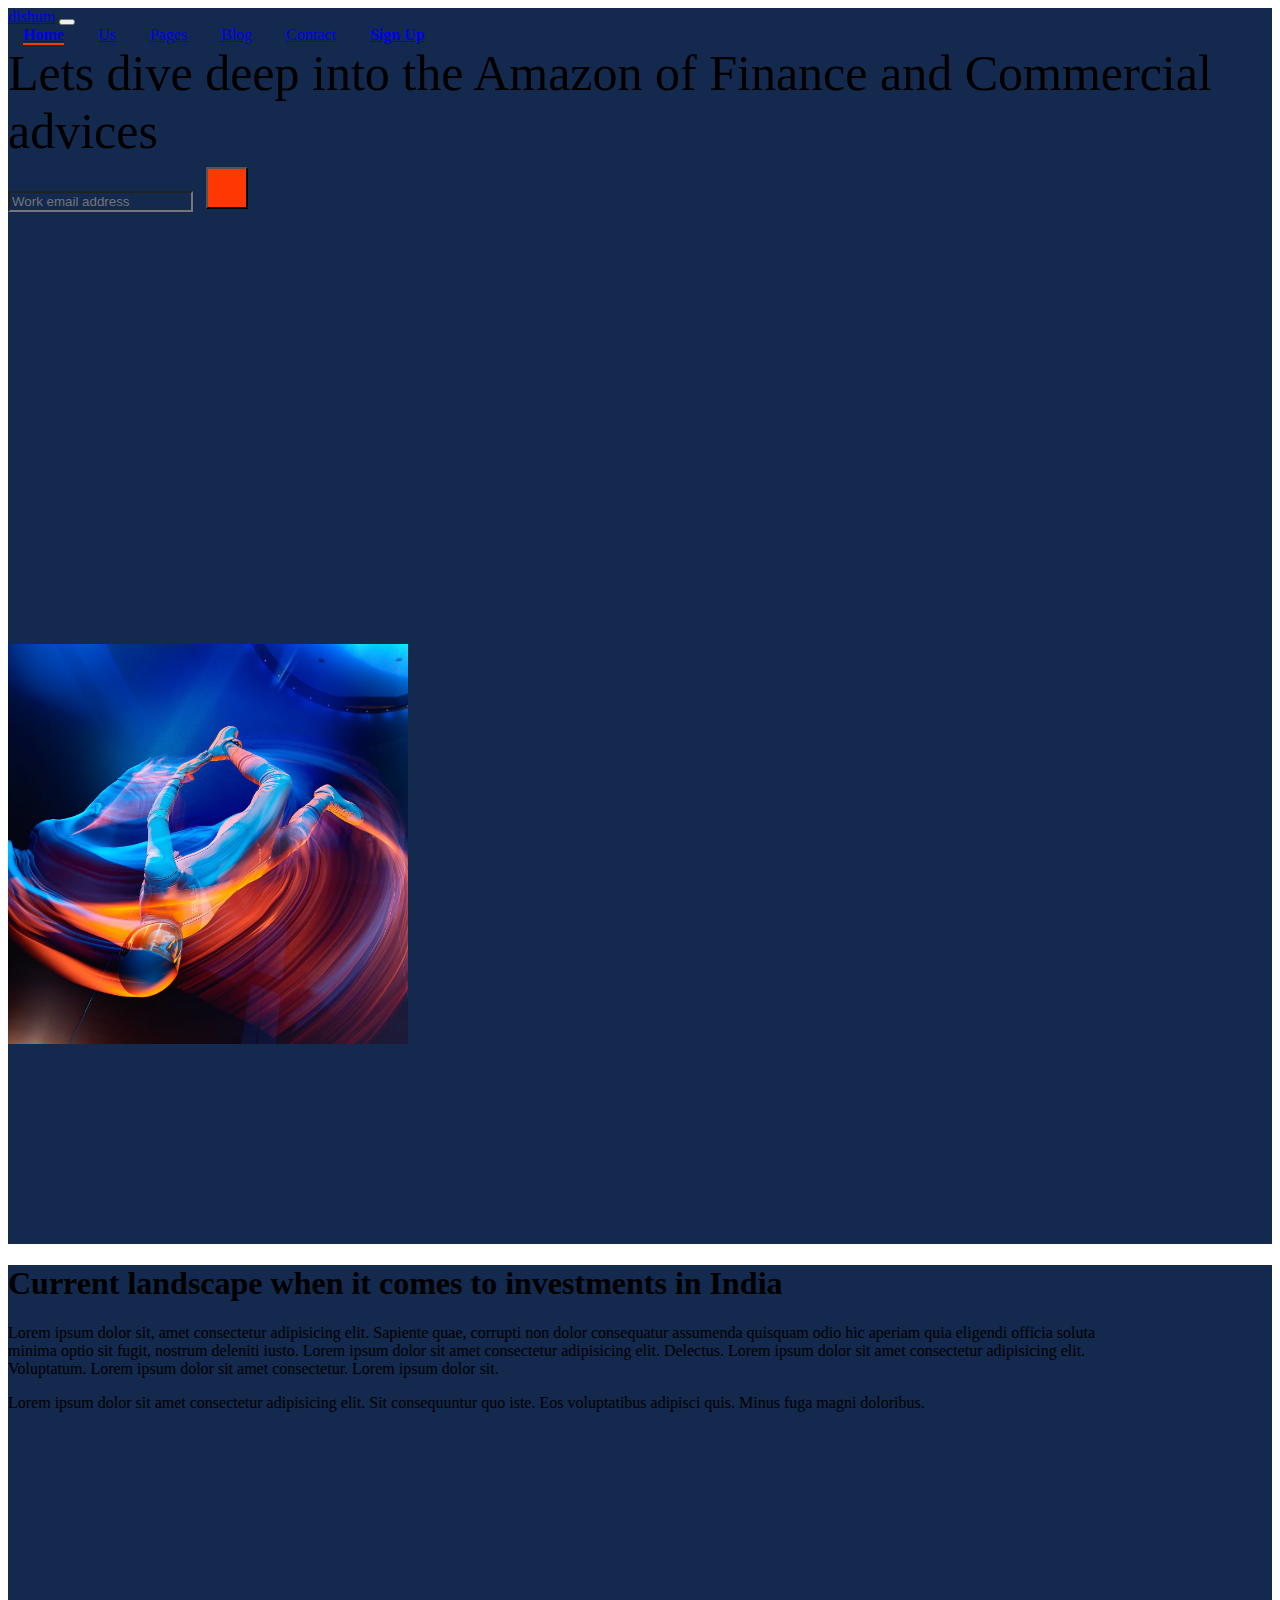
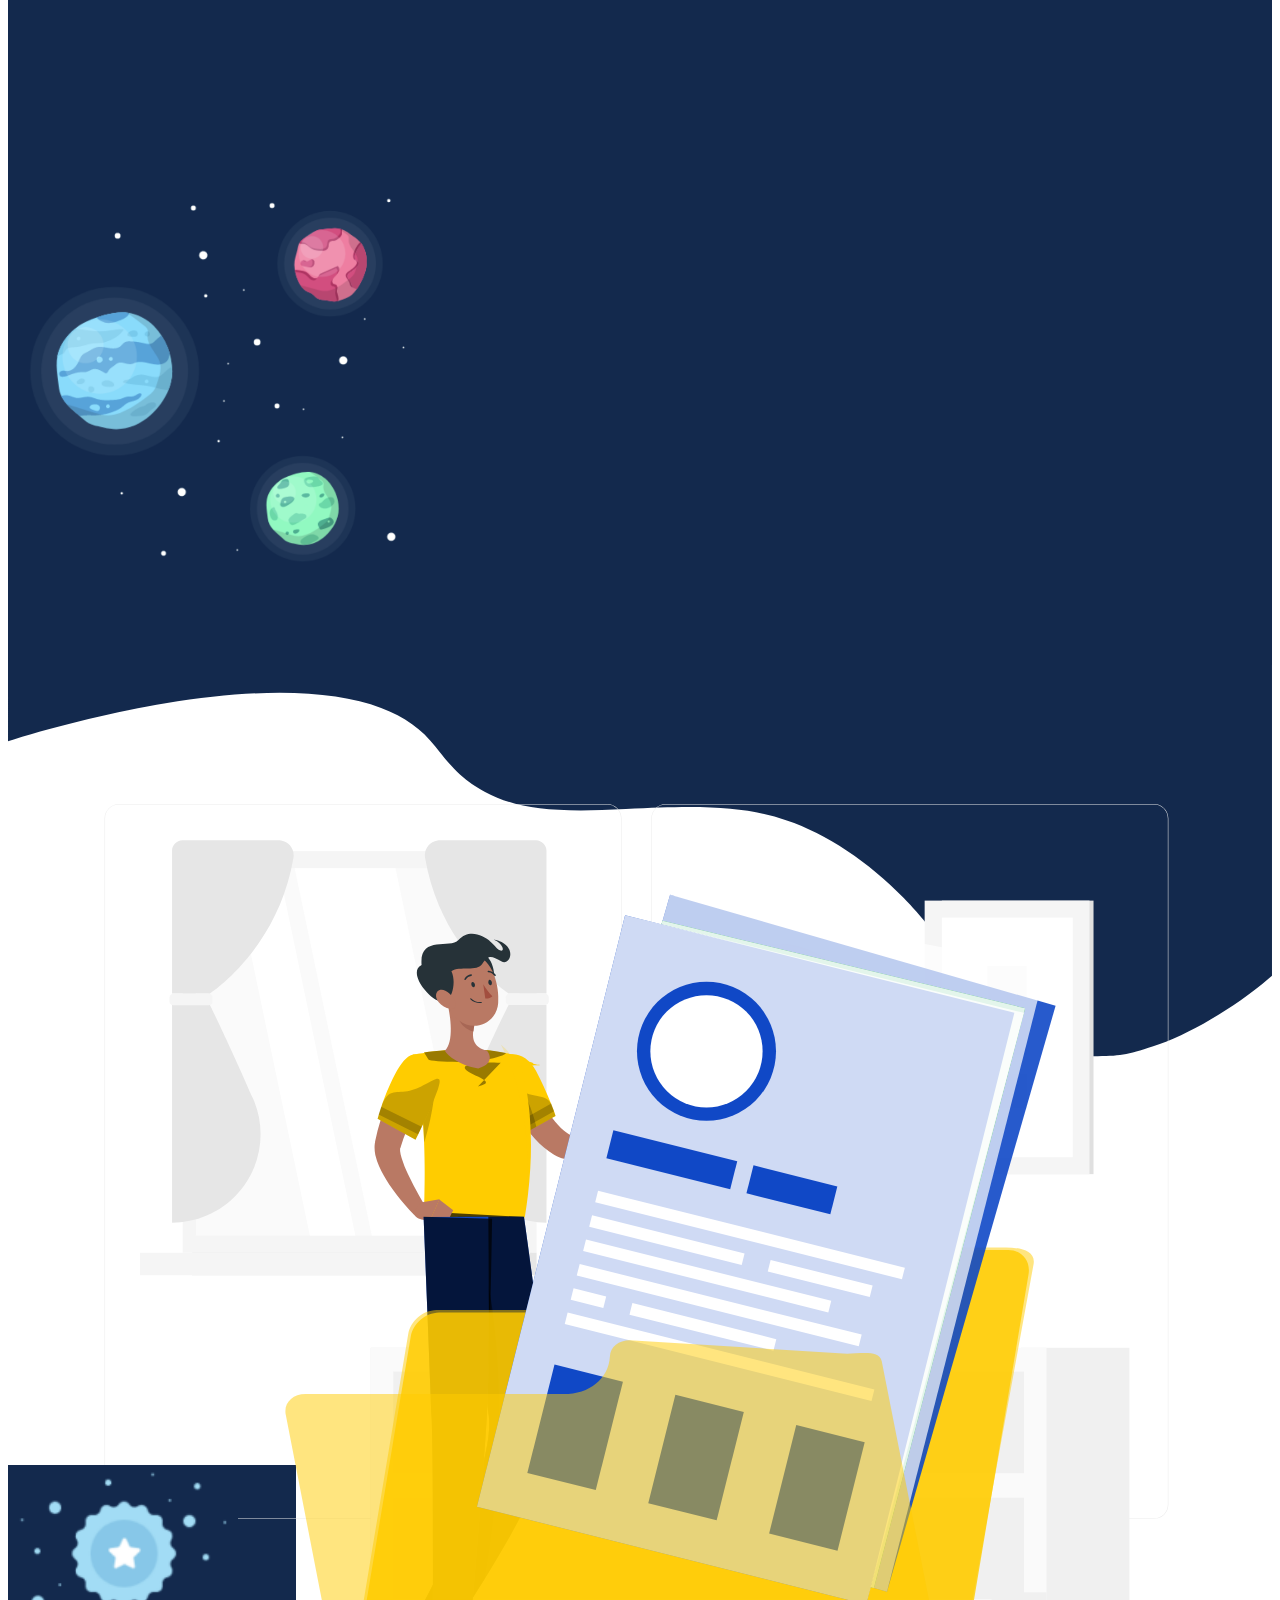
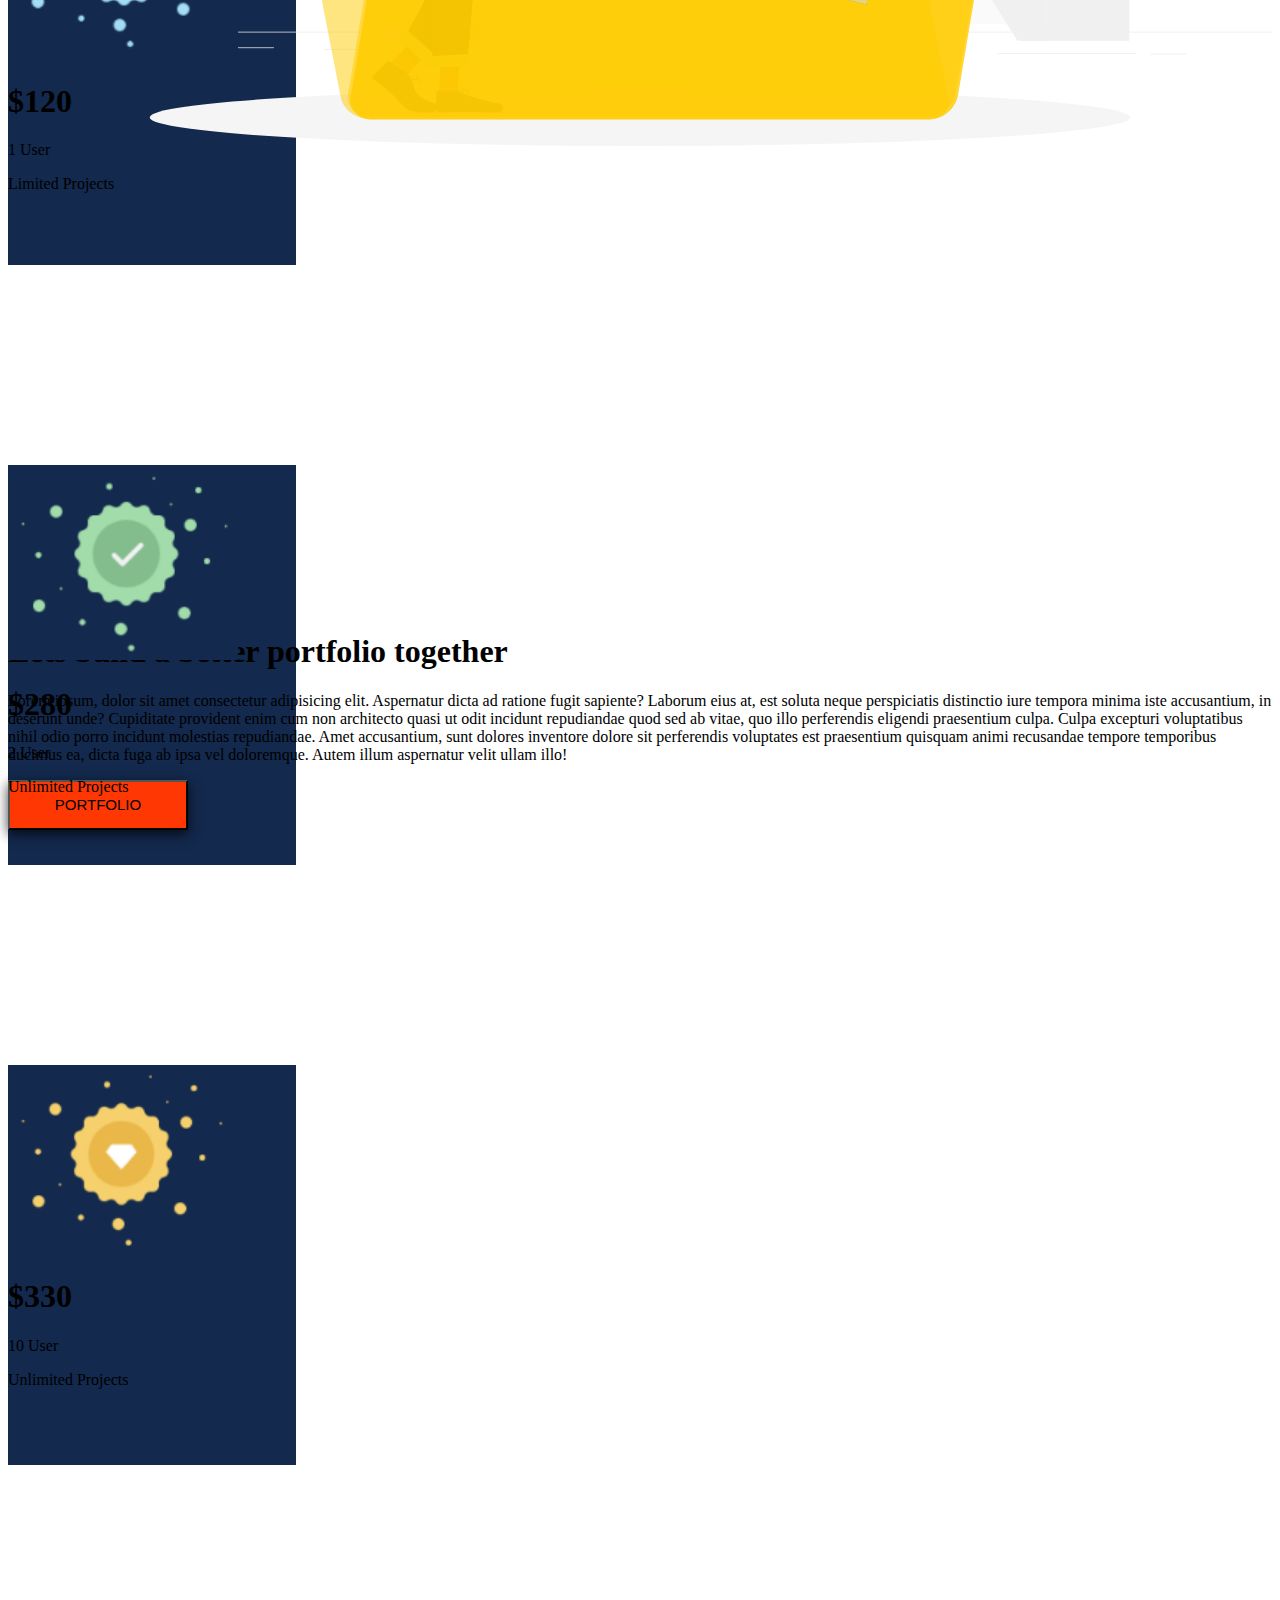
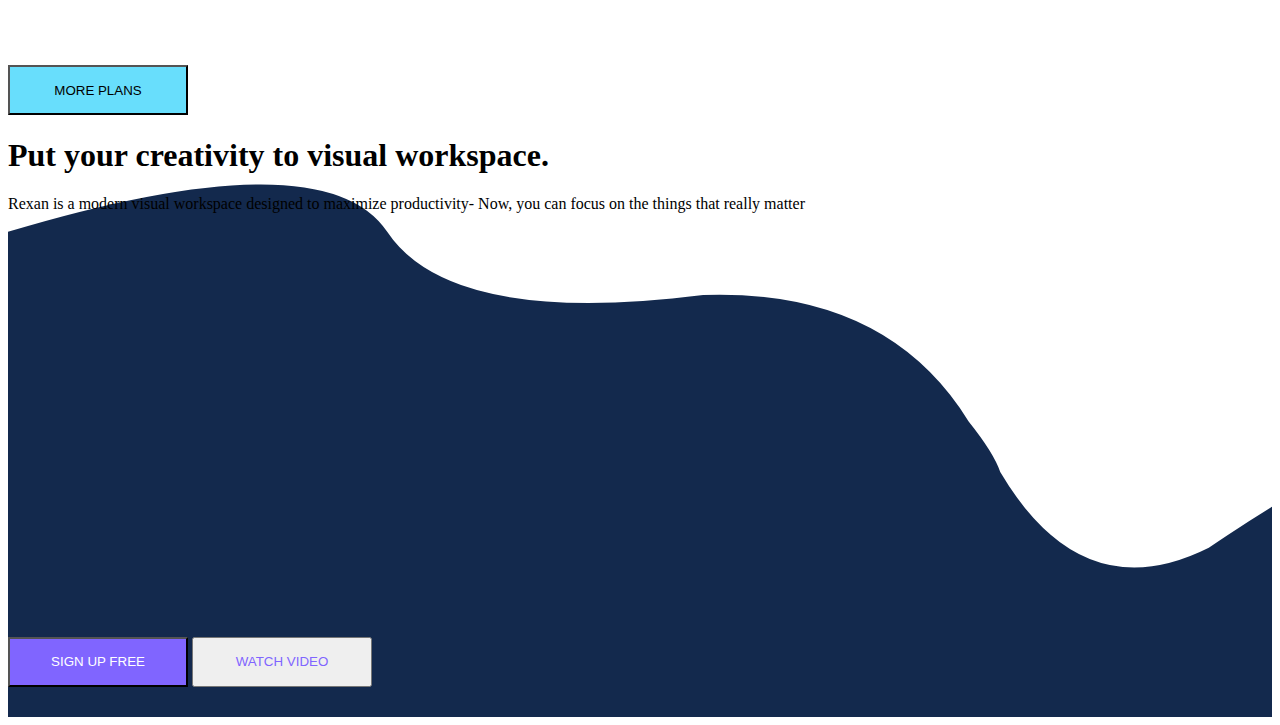
<file: bootstrap/index.html>
<!doctype html>
<html lang="tr">

<head>
    <title>Halis Oy</title>
    <!-- Required meta tags -->
    <meta charset="utf-8" />
    <meta name="viewport" content="width=device-width, initial-scale=1, shrink-to-fit=no" />

    <!-- Bootstrap CSS v5.2.1 -->
    <link href="https://cdn.jsdelivr.net/npm/bootstrap@5.3.2/dist/css/bootstrap.min.css" rel="stylesheet"
        integrity="sha384-T3c6CoIi6uLrA9TneNEoa7RxnatzjcDSCmG1MXxSR1GAsXEV/Dwwykc2MPK8M2HN" crossorigin="anonymous" />
    <link rel="stylesheet" href="style.css">
    <link rel="stylesheet" href="https://cdnjs.cloudflare.com/ajax/libs/font-awesome/6.5.1/css/all.min.css"
        integrity="sha512-DTOQO9RWCH3ppGqcWaEA1BIZOC6xxalwEsw9c2QQeAIftl+Vegovlnee1c9QX4TctnWMn13TZye+giMm8e2LwA=="
        crossorigin="anonymous" referrerpolicy="no-referrer" />
</head>

<body>
    <header>
        <div class="container bg-color">
            <nav class="navbar navbar-expand-lg navbar-dark">
                <div class="container-fluid">
                    <a class="navbar-brand" href="#">dishum</a>
                    <button class="navbar-toggler" type="button" data-bs-toggle="collapse"
                        data-bs-target="#navbarNavAltMarkup" aria-controls="navbarNavAltMarkup" aria-expanded="false"
                        aria-label="Toggle navigation">
                        <span class="navbar-toggler-icon"></span>
                    </button>
                    <div class="collapse navbar-collapse d-flex justify-content-end" id="navbarNavAltMarkup">
                        <div class="navbar-nav">
                            <a class="nav-link active" aria-current="page" href="#">Home</a>
                            <a class="nav-link" href="#">Us</a>
                            <a class="nav-link" href="#">Pages</a>
                            <a class="nav-link" href="#">Blog</a>
                            <a class="nav-link" href="#">Contact</a>
                            <a class="nav-link" href="#">Sign Up</a>
                        </div>
                    </div>
                </div>
            </nav>
        </div>
    </header>
    <div class="container bg-color">
        <div class="row">
            <div class="col-12 col-lg-6">
                <div class="ms-3 top-body-text d-flex flex-column justify-content-center ">
                    <span class="lh-sm fw-bold text-light mb-5">Lets dive deep into the Amazon of Finance and Commercial
                        advices</span>
                    <div class="fs-5 border rounded-pill d-flex bg-light mt-5">
                        <input type="text" placeholder="Work email address" class="ms-3 h-100 border-0 ">
                        <button class="rounded-pill border-0 ms-auto text-light"><i
                                class="fa-solid fa-arrow-right fa-lg"></i></button>
                    </div>
                </div>
            </div>
            <div class="top-body position-relative d-none d-lg-block col-lg-6">
                <div class="d-flex justify-content-center align-items-center align-items-center h-100">
                    <div class="position-relative">
                        <div class="cursor-pointer rounded-pill video-box opacity-75"></div>
                        <i
                            class="cursor-pointer position-absolute top-50 start-50 translate-middle fa-solid fa-play fs-1 text-light opacity-100"></i>
                    </div>
                </div>
                <div class="position-absolute top-body-slider d-flex justify-content-evenly align-items-center">
                    <div class="cursor-pointer rounded-pill bg-light opacity-75"></div>
                    <div class="cursor-pointer rounded-pill bg-light opacity-75"></div>
                    <div class="cursor-pointer rounded-pill bg-warning"></div>
                </div>
            </div>
        </div>
    </div>

    <div class="container bg-color">
        <div class="row">
            <div class="col-12 col-lg-6">
                <div class="middle-top d-flex justify-content-center align-items-center">
                    <div class="middle-top-text text-light">
                        <h1>Current landscape when it comes to investments in India</h1>
                        <p>Lorem ipsum dolor sit, amet consectetur adipisicing elit. Sapiente quae, corrupti non dolor
                            consequatur
                            assumenda quisquam odio hic aperiam quia eligendi officia soluta minima optio sit fugit,
                            nostrum
                            deleniti iusto. Lorem ipsum dolor sit amet consectetur adipisicing elit. Delectus. Lorem
                            ipsum dolor sit amet consectetur adipisicing elit. Voluptatum. Lorem ipsum dolor sit amet
                            consectetur. Lorem ipsum dolor sit.</p>
                        <p>Lorem ipsum dolor sit amet consectetur adipisicing elit. Sit consequuntur quo iste. Eos
                            voluptatibus adipisci quis. Minus fuga magni doloribus.</p>
                    </div>
                </div>
            </div>
            <div class="col col-lg-6 d-none d-lg-block">
                <div class="middle-top d-flex justify-content-end align-items-end">
                    <img src="assets/img/Planet.png" alt="">
                </div>
            </div>
        </div>
    </div>
    <div class="container up-shape">
        <div class="row ">
            <div class="col-5 mt-5">
                <img class="mt-5" src="assets/img/r.svg" alt="">
            </div>
            <div class="col-7">
                <div class="up-shape-text">
                    <div class="w-50">
                        <h1>Lets build a better portfolio together</h1>
                    </div>
                    <p class="w-75 d-none d-lg-block">Lorem ipsum, dolor sit amet consectetur adipisicing elit.
                        Aspernatur dicta ad
                        ratione fugit sapiente?
                        Laborum eius at, est soluta neque perspiciatis distinctio iure tempora minima iste accusantium,
                        in
                        deserunt unde?
                        Cupiditate provident enim cum non architecto quasi ut odit incidunt repudiandae quod sed ab
                        vitae,
                        quo illo perferendis eligendi praesentium culpa. Culpa excepturi voluptatibus nihil odio porro
                        incidunt molestias repudiandae.
                        Amet accusantium, sunt dolores inventore dolore sit perferendis voluptates est praesentium
                        quisquam
                        animi recusandae tempore temporibus ducimus ea, dicta fuga ab ipsa vel doloremque. Autem illum
                        aspernatur velit ullam illo!</p>

                    <button
                        class="mt-5 cursor-pointer btn rounded-pill portfolio-btn text-light d-flex justify-content-evenly align-items-center"><span>PORTFOLIO</span>
                        <i class="fa-solid fa-arrow-right fa-lg"></i></button>
                </div>
            </div>
        </div>
    </div>

    <div class="container">
        <div class="row">
            <div class="col-12 col-lg-4 d-flex justify-content-center align-items-center card-div">
                <div class="card text-light rounded-4" style="width: 18rem; height: 400px;">
                    <img src="assets/img/Freemium.png" class="card-img-top ms-auto me-auto mt-4" alt="...">
                    <div class="card-body">
                        <h1 class="card-text text-center">$120</h1>
                        <p class="card-text text-center">1 User</p>
                        <p class="card-text text-center">Limited Projects</p>
                    </div>
                </div>
            </div>
            <div class="col-12 col-lg-4 d-flex justify-content-center align-items-center card-div">
                <div class="card text-light rounded-4" style="width: 18rem; height: 400px;">
                    <img src="assets/img/Basic.png" class="card-img-top ms-auto me-auto mt-4" alt="...">
                    <div class="card-body">
                        <h1 class="card-text text-center">$280</h1>
                        <p class="card-text text-center">2 User</p>
                        <p class="card-text text-center">Unlimited Projects</p>
                    </div>
                </div>
            </div>
            <div class="col-12 col-lg-4 d-flex justify-content-center align-items-center card-div">
                <div class="card text-light rounded-4" style="width: 18rem; height: 400px;">
                    <img src="assets/img/Premium.png" class="card-img-top ms-auto me-auto mt-4" alt="...">
                    <div class="card-body">
                        <h1 class="card-text text-center">$330</h1>
                        <p class="card-text text-center">10 User</p>
                        <p class="card-text text-center">Unlimited Projects</p>
                    </div>
                </div>
            </div>
            <button
                class="more-plans-btn d-flex justify-content-evenly align-items-center ms-auto me-5 rounded-pill border-0 text-light fw-bold"><span>MORE
                    PLANS</span> <i class="fa-solid fa-arrow-right fa-lg"></i></button>
        </div>
    </div>

    <div class="container down-shape">
        <div class="row down-shape-text d-flex align-items-center">
            <div class="col-lg-7">
                <div class="text-light mt-5 ms-5">
                    <h1 class="w-75">Put your creativity to visual workspace.</h1>
                    <p class="mt-5">Rexan is a modern visual workspace designed to maximize productivity- Now, you can focus on the
                        things that really matter</p>
                </div>
            </div>
        </div>
    </div>
    <div class="container bg-color" style="height: 80px;">
        <div class="d-flex justify-content-center">
            <button
                class="sign-up-btn d-flex justify-content-evenly align-items-center me-2 rounded-pill border-0 fw-bold"><span>SIGN
                    UP FREE</span></button>
            <button
                class="watch-video-btn d-flex justify-content-evenly align-items-center ms-2 rounded-pill border-0 fw-bold"><span>WATCH
                    VIDEO</span></button>
        </div>
    </div>
    <!-- Bootstrap JavaScript Libraries -->
    <script src="https://cdn.jsdelivr.net/npm/@popperjs/core@2.11.8/dist/umd/popper.min.js"
        integrity="sha384-I7E8VVD/ismYTF4hNIPjVp/Zjvgyol6VFvRkX/vR+Vc4jQkC+hVqc2pM8ODewa9r"
        crossorigin="anonymous"></script>

    <script src="https://cdn.jsdelivr.net/npm/bootstrap@5.3.2/dist/js/bootstrap.min.js"
        integrity="sha384-BBtl+eGJRgqQAUMxJ7pMwbEyER4l1g+O15P+16Ep7Q9Q+zqX6gSbd85u4mG4QzX+"
        crossorigin="anonymous"></script>
</body>

</html>
</file>
<file: bootstrap/style.css>
.navbar,.navbar-nav{
    --bs-navbar-nav-link-padding-x:0px;
    --bs-nav-link-padding-y:0.25rem;
    
}
.navbar{
    background-color: #13294D;
}

.nav-link{
    padding: 0;
    margin: 0 15px;
}

.nav-link:first-child{
    font-weight: bold;
    --bs-nav-link-color: #fff;
}

.nav-link:last-child{
    margin-right: 0;
    font-weight: bold;
    --bs-nav-link-color: #fff;
}

.nav-link.active,.nav-link:hover{
    border-bottom: 2px solid #ff3703;
    transition: 0s;
}


.bg-color{
    background-color: #13294D;
}

.top-body{
    height: 600px;
}

.top-body-text{
    font-size: 50px;
    height: 600px;
}
.top-body-text>div{
    height: 44px;
    width: 300px;
}
.top-body-text>div>input{
    outline: none;
    background-color: transparent;
}
.top-body-text>div>button{
    height: 42px;
    width: 42px;
    background-color: #ff3703;
}

.video-box{
    width: 400px;
    height: 400px;
    background: url("assets/img/video.jpg");
    background-size: 430px;
    background-repeat: no-repeat;
    background-position-x: center;
    background-position-y: -70px;
}

.top-body-slider{
    width: 100px;
    height: 30px;
    right: 20px;
    bottom: 20px;
}

.top-body-slider div{
    width: 20px;
    height: 20px;
}

.cursor-pointer:hover{
    cursor: pointer;
}

.middle-top{
    height: 500px;
}

.middle-top-text{
    width: 90%;
}

.up-shape{
    width: 100%;
    height: 800px;
    background: url("assets/img/upshape.svg");
    background-repeat: no-repeat;

}

.up-shape-text{
    margin-top: 300px;
}

.portfolio-btn{
    background-color: #ff3703;
    width: 180px;
    height: 50px;
    font-size: 15px;
    box-shadow: 0px 4px 12px 0px rgba(0,0,0,0.75);
    -webkit-box-shadow: 0px 4px 12px 0px rgba(0,0,0,0.75);
    -moz-box-shadow: 0px 4px 12px 0px rgba(0,0,0,0.75);
}

.card{
    background-color: #13294D;
}

.card-img-top{
    width: 80%;
}

.card-div{
    height: 600px;
}

.more-plans-btn{
    width: 180px;
    height: 50px;
    background-color: #68defc;
}

.down-shape{
    width: 100%;
    height: 500px;
    background: url("assets/img/downshape.svg");
    background-repeat: no-repeat;
    background-size: 100%;
}

.down-shape-text{
    height: 500px;
}

.sign-up-btn{
    width: 180px;
    height: 50px;
    background-color: #8065ff;
    color: #fff;
}

.watch-video-btn{
    width: 180px;
    height: 50px;
    color: #8065ff;
}
</file>
